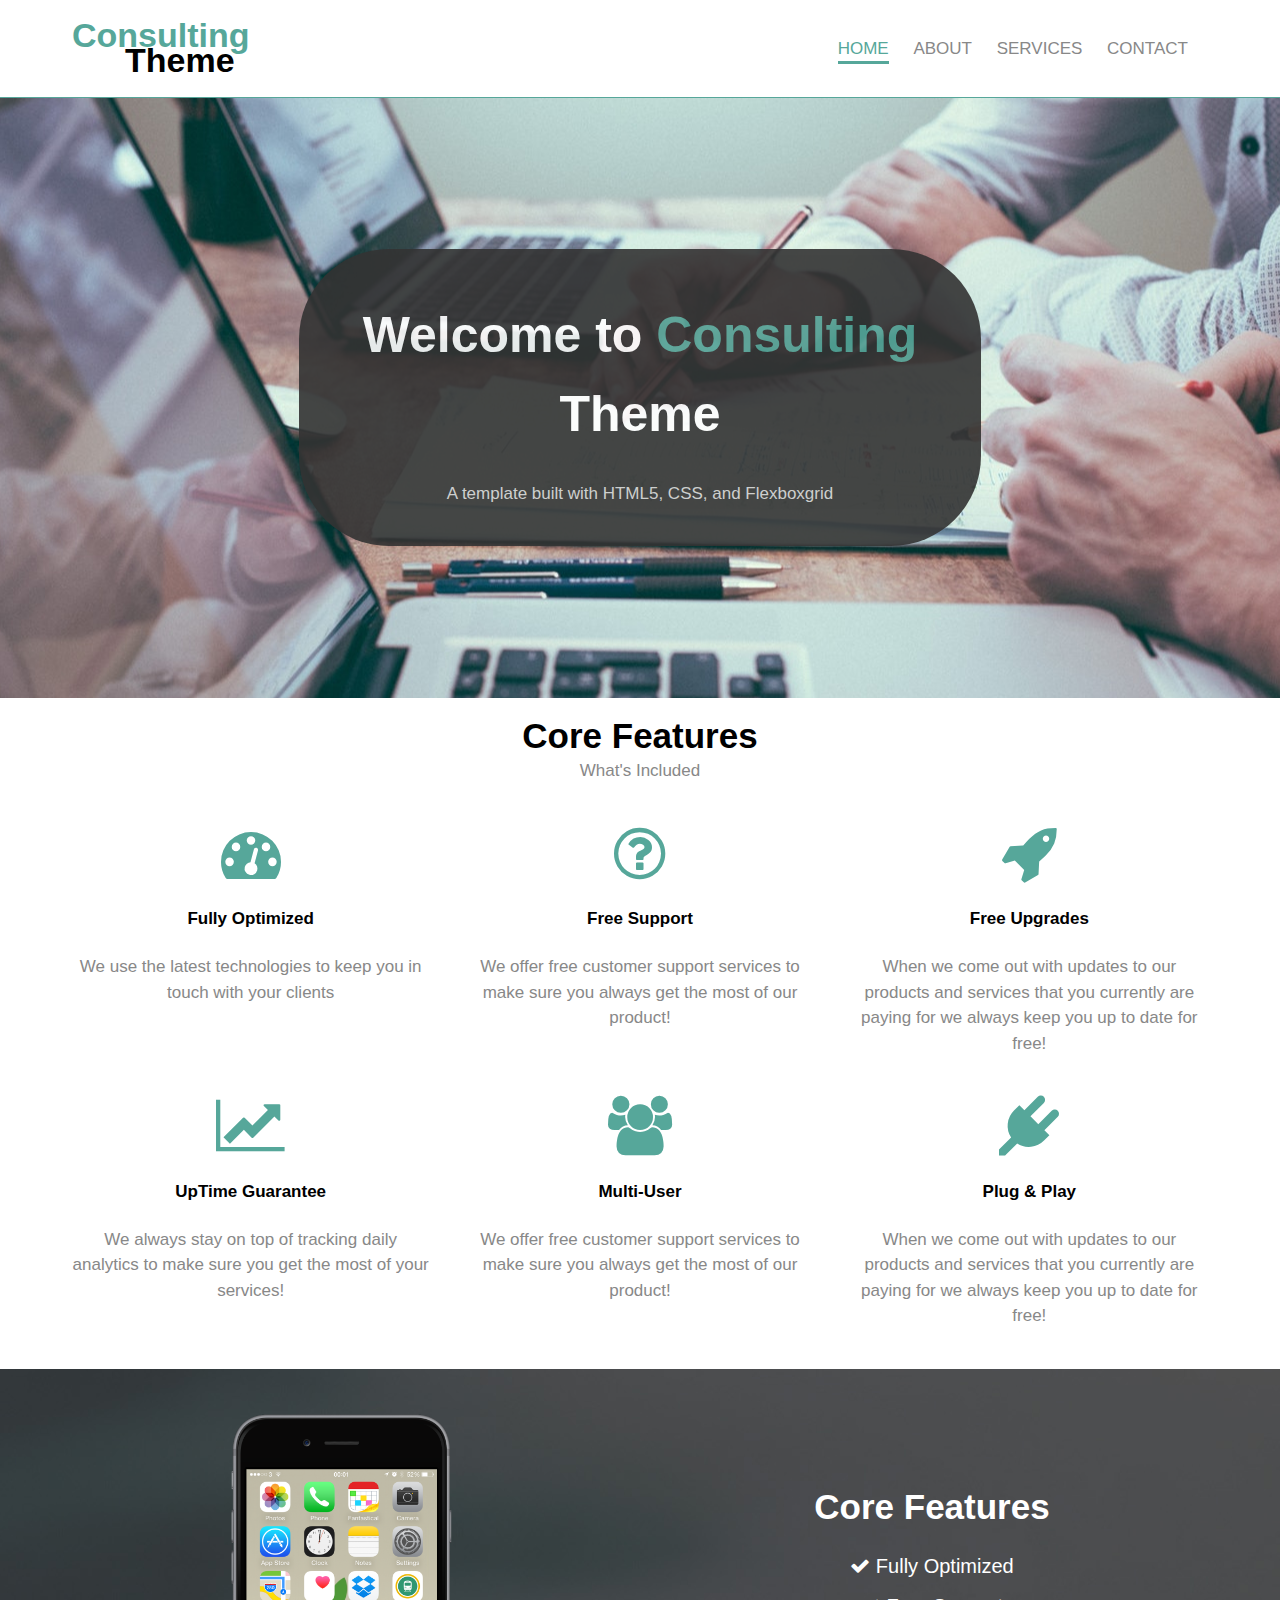
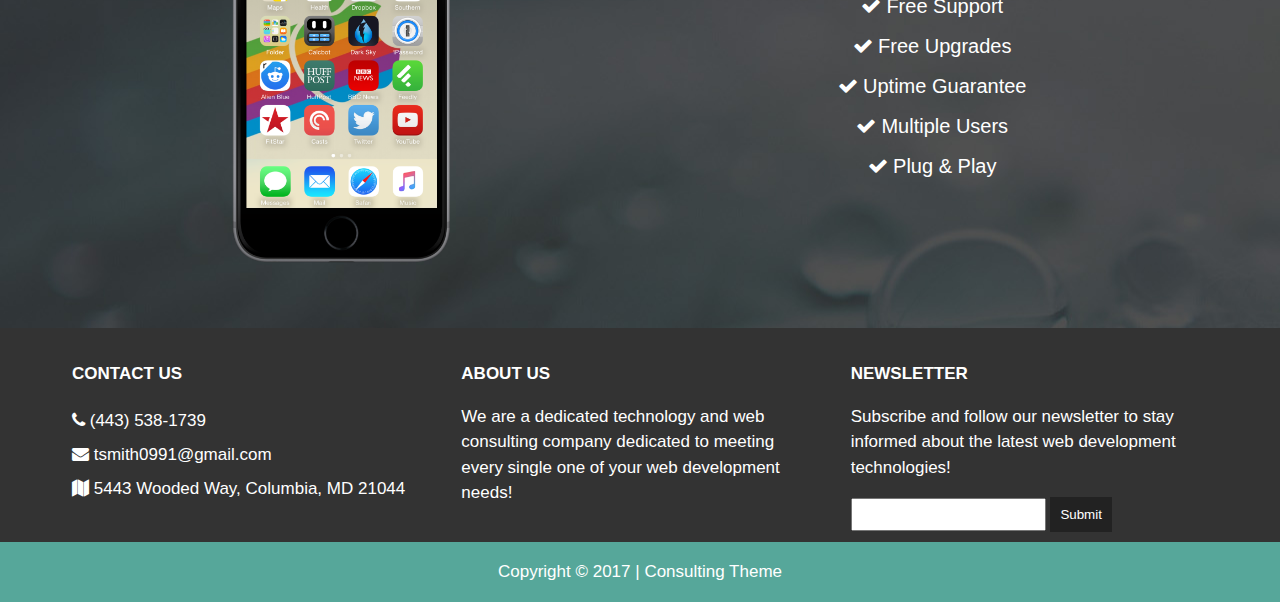
<file: index.html>
<!DOCTYPE html>
<html>
<head>
	<meta charset="utf-8">
	<title>Consulting Theme | Home</title>
	<link rel="stylesheet" type="text/css" href="css/flexboxgrid.css">
	<link rel="stylesheet" type="text/css" href="css/font-awesome.css">
	<link rel="stylesheet" type="text/css" href="css/style.css">
</head>
<body>
<!-- Header -->
	<header id="main-header">
		<div class="container">
			<div class="row end-xs end-sm end-md end-lg center-xs middle-xs middle-sm middle-md middle-lg">
				<div class="col-xs-12 col-sm-2 col-md-2 col-lg-2">
					<h1><span class="primary-text">Consulting</span> Theme</h1>
				</div>
				<div class="col-xs-12 col-sm-10 col-md-10 col-lg-10">
					<nav id="navbar">
						<ul>
							<li class="current"><a href="index.html">Home</a></li>
							<li><a href="about.html">About</a></li>
							<li><a href="services.html">Services</a></li>
							<li><a href="contact.html">Contact</a></li>
						</ul>
					</nav>
				</div>
			</div>
		</div>
	</header>

	<!-- Start Showcase -->
	<section id="showcase">
		<div class="container">
			<div class="row center-xs center-sm center-md center-lg middle-xs middle-sm middle-md middle-lg">
				<div class="col=col-xs-12 col-sm-10 col-md-10 col-lg-7 showcase-content">
					<h1>Welcome to <span class="primary-text">Consulting</span></h1><h1> Theme</h1>
					<p>A template built with HTML5, CSS, and Flexboxgrid</p>
				</div>
				
			</div>
			
		</div>
	</section>

	<!--Features-->
	<section id="features">
		<div class="container">
			<div class="row center-xs center-sm center-md center-lg">
				<div class="col-xs-12 col-sm-12 col-md-12 col-lg-12">
					<h2>Core Features</h2>
					<p>What's Included</p>
					<!-- Icon Row One -->
					<div class="row center-xs center-sm center-md center-lg">
						<div class="col-xs-12 col-sm-4 col-md-4 col-lg-4">
							<i class="fa fa-dashboard"></i><br>
							<h4>Fully Optimized</h4>
							<p>We use the latest technologies to keep you in touch with your clients</p>
						</div>
						<div class="col-xs-12 col-sm-4 col-md-4 col-lg-4">
							<i class="fa fa-question-circle-o"></i><br>
							<h4>Free Support</h4>
							<p>We offer free customer support services to make sure you always get the most of our product!</p>
						</div>
						<div class="col-xs-12 col-sm-4 col-md-4 col-lg-4">
							<i class="fa fa-rocket"></i><br>
							<h4>Free Upgrades</h4>
							<p>When we come out with updates to our products and services that you currently are paying for we always keep you up to date for free!</p>
						</div>
					</div>
					<!-- Icon Row Two -->
					<div class="row center-xs center-sm center-md center-lg">
						<div class="col-xs-12 col-sm-4 col-md-4 col-lg-4">
							<i class="fa fa-line-chart"></i><br>
							<h4>UpTime Guarantee</h4>
							<p>We always stay on top of tracking daily analytics to make sure you get the most of your services!</p>
						</div>
						<div class="col-xs-12 col-sm-4 col-md-4 col-lg-4">
							<i class="fa fa-users"></i><br>
							<h4>Multi-User</h4>
							<p>We offer free customer support services to make sure you always get the most of our product!</p>
						</div>
						<div class="col-xs-12 col-sm-4 col-md-4 col-lg-4">
							<i class="fa fa-plug"></i><br>
							<h4>Plug & Play</h4>
							<p>When we come out with updates to our products and services that you currently are paying for we always keep you up to date for free!</p>
						</div>
					</div>
				</div>
			</div>
		</div>
	</section>

	<!-- Info Section -->
	<section id="info">
		<div class="container">
			<div class="row center-xs center-sm center-md center-lg middle-xs middle-sm middle-md middle-lg">
				<div class="col-xs-12 col-sm-6 col-md-6 col-lg-6">
					<img src="img/iphone.png">
				</div>
				<div class="col-xs-12 col-sm-6 col-md-6 col-lg-6">
					<h2>Core Features</h2>
					<ul>
						<li><i class="fa fa-check"></i> Fully Optimized</li>
						<li><i class="fa fa-check"></i> Free Support</li>
						<li><i class="fa fa-check"></i> Free Upgrades</li>
						<li><i class="fa fa-check"></i> Uptime Guarantee</li>
						<li><i class="fa fa-check"></i> Multiple Users</li>
						<li><i class="fa fa-check"></i> Plug & Play</li>
					</ul>
				</div>
			</div>
		</div>
		
	</section>

	<!--Company -->
	<section id="company">
		<div class="container">
			<div class="row">
				<div class="col-xs-12 col-sm-4 col-md-4 col-lg-4">
					<h4>Contact Us</h4>
					<ul>
						<li><i class="fa fa-phone"></i> (443) 538-1739</li>
						<li><i class="fa fa-envelope"></i> tsmith0991@gmail.com</li>
						<li><i class="fa fa-map"></i> 5443 Wooded Way, Columbia, MD 21044</li>
					</ul>
				</div>
				<div class="col-xs-12 col-sm-4 col-md-4 col-lg-4">
					<h4>About Us</h4>
					<p>We are a dedicated technology and web consulting company dedicated to meeting every single one of your web development needs!</p>
				</div>
				<div class="col-xs-12 col-sm-4 col-md-4 col-lg-4">
					<h4>Newsletter</h4>
					<p>Subscribe and follow our newsletter to stay informed about the latest web development technologies!</p>
					<form>
						<input type="text" name="email">
						<button type="submit" name="button">Submit</button>
					</form>
				</div>
			</div>
		</div>
	</section>
	<!-- Footer Section -->
	<footer id="main-footer">
		<div class="container">
			<div class="row center-xs center-sm center-md center-lg">
				<div class="col-xs-12 col-sm-12 col-md-12 col-lg-12">
					<p>Copyright &copy; 2017 | Consulting Theme</p>
				</div>
			</div>
		</div>
	</footer>

</body>
</html>
</file>
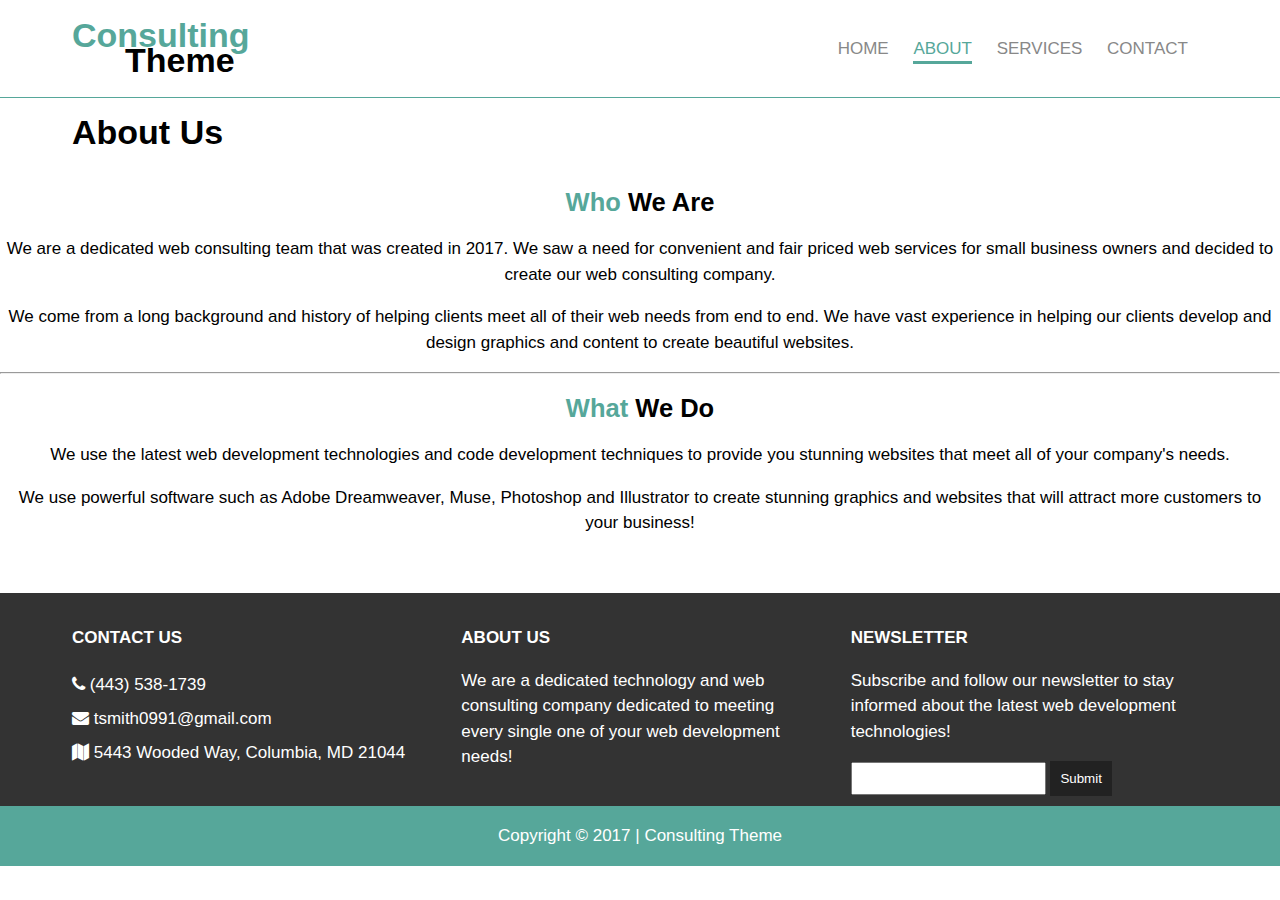
<file: about.html>
<!DOCTYPE html>
<html>
<head>
	<meta charset="utf-8">
	<title>Consulting Theme | About</title>
	<link rel="stylesheet" type="text/css" href="css/flexboxgrid.css">
	<link rel="stylesheet" type="text/css" href="css/font-awesome.css">
	<link rel="stylesheet" type="text/css" href="css/style.css">
</head>
<body>
<!-- Header -->
	<header id="main-header">
		<div class="container">
			<div class="row end-xs end-sm end-md end-lg center-xs middle-xs middle-sm middle-md middle-lg">
				<div class="col-xs-12 col-sm-2 col-md-2 col-lg-2">
					<h1><span class="primary-text">Consulting</span> Theme</h1>
				</div>
				<div class="col-xs-12 col-sm-10 col-md-10 col-lg-10">
					<nav id="navbar">
						<ul>
							<li><a href="index.html">Home</a></li>
							<li class="current"><a href="about.html">About</a></li>
							<li><a href="services.html">Services</a></li>
							<li><a href="contact.html">Contact</a></li>
						</ul>
					</nav>
				</div>
			</div>
		</div>
	</header>
	<!--SubHeader -->
	<section id="subheader">
		<div class="container">
			<div class="row">
				<div class="col-xs-12 col-sm-12 col-md-12 col-lg-12">
					<h1>About Us</h1>
				</div>
			</div>
		</div>
	</section>
	<!--Main Page -->
	<section id="page" class="about">
		<div class="row center-xs center-sm center-md center-lg">
			<div class="col-xs-12 col-sm-12 col-md-12 col-lg-12">
				<h2><span class="primary-text">Who</span> We Are</h2>
				<p>We are a dedicated web consulting team that was created in 2017. We saw a need for convenient and fair priced web services for small business owners and decided to create our web consulting company.</p>
				<p>We come from a long background and history of helping clients meet all of their web needs from end to end. We have vast experience in helping our clients develop and design graphics and content to create beautiful websites.</p>
				<hr>
				<h2><span class="primary-text">What</span> We Do</h2>
				<p>We use the latest web development technologies and code development techniques to provide you stunning websites that meet all of your company's needs.</p>
				<p>We use powerful software such as Adobe Dreamweaver, Muse, Photoshop and Illustrator to create stunning graphics and websites that will attract more customers to your business!</p>
			</div>
		</div>
	</section>

	<!--Company -->
	<section id="company">
		<div class="container">
			<div class="row">
				<div class="col-xs-12 col-sm-4 col-md-4 col-lg-4">
					<h4>Contact Us</h4>
					<ul>
						<li><i class="fa fa-phone"></i> (443) 538-1739</li>
						<li><i class="fa fa-envelope"></i> tsmith0991@gmail.com</li>
						<li><i class="fa fa-map"></i> 5443 Wooded Way, Columbia, MD 21044</li>
					</ul>
				</div>
				<div class="col-xs-12 col-sm-4 col-md-4 col-lg-4">
					<h4>About Us</h4>
					<p>We are a dedicated technology and web consulting company dedicated to meeting every single one of your web development needs!</p>
				</div>
				<div class="col-xs-12 col-sm-4 col-md-4 col-lg-4">
					<h4>Newsletter</h4>
					<p>Subscribe and follow our newsletter to stay informed about the latest web development technologies!</p>
					<form>
						<input type="text" name="email">
						<button type="submit" name="button">Submit</button>
					</form>
				</div>
			</div>
		</div>
	</section>
	<!-- Footer Section -->
	<footer id="main-footer">
		<div class="container">
			<div class="row center-xs center-sm center-md center-lg">
				<div class="col-xs-12 col-sm-12 col-md-12 col-lg-12">
					<p>Copyright &copy; 2017 | Consulting Theme</p>
				</div>
			</div>
		</div>
	</footer>

</body>
</html>
</file>
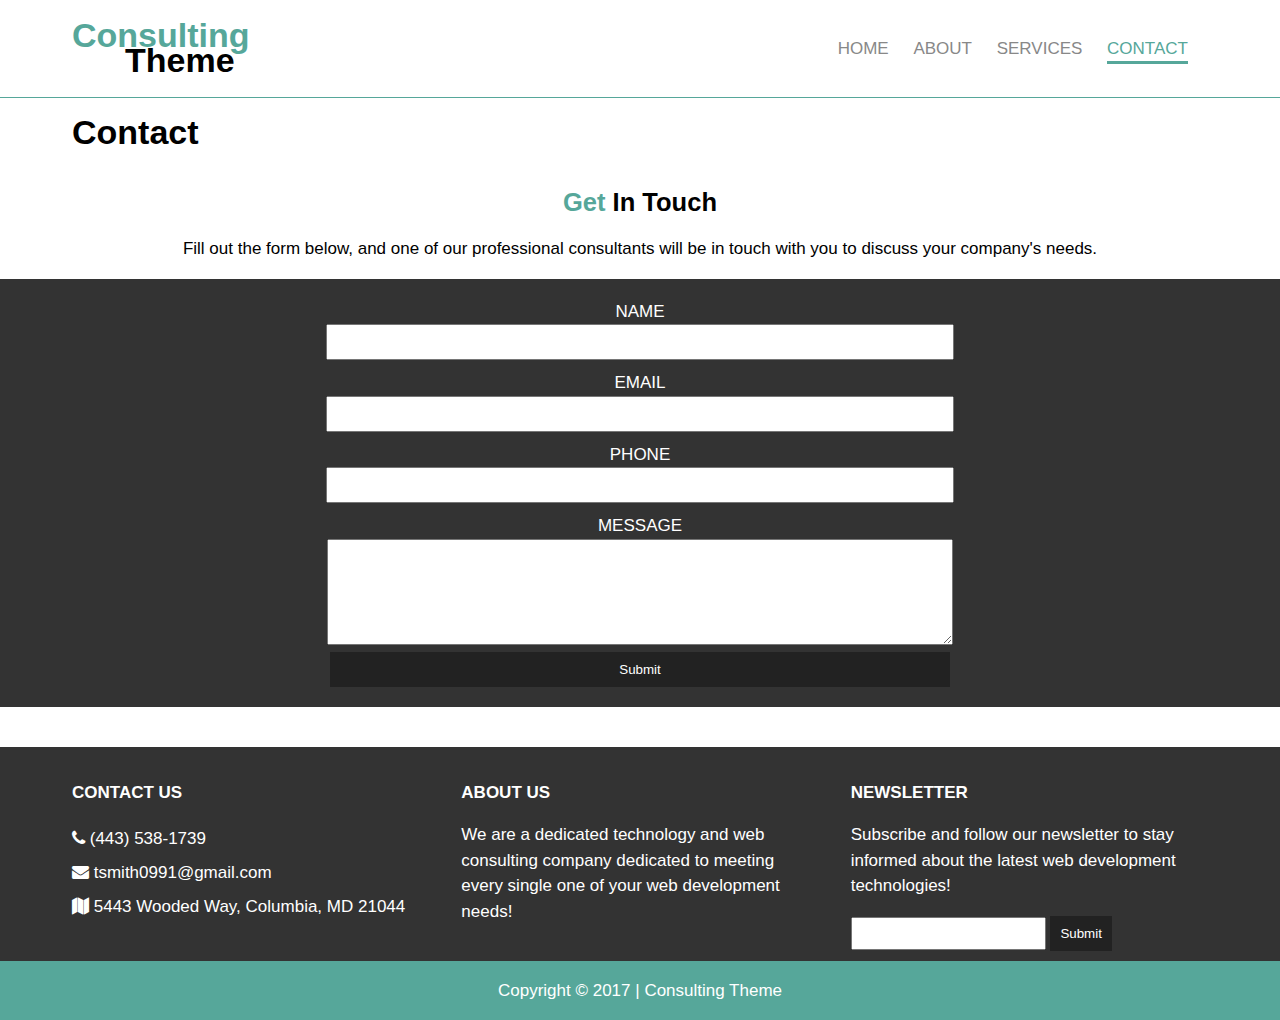
<file: contact.html>
<!DOCTYPE html>
<html>
<head>
	<meta charset="utf-8">
	<title>Consulting Theme | Contact</title>
	<link rel="stylesheet" type="text/css" href="css/flexboxgrid.css">
	<link rel="stylesheet" type="text/css" href="css/font-awesome.css">
	<link rel="stylesheet" type="text/css" href="css/style.css">
</head>
<body>
<!-- Header -->
	<header id="main-header">
		<div class="container">
			<div class="row end-xs end-sm end-md end-lg center-xs middle-xs middle-sm middle-md middle-lg">
				<div class="col-xs-12 col-sm-2 col-md-2 col-lg-2">
					<h1><span class="primary-text">Consulting</span> Theme</h1>
				</div>
				<div class="col-xs-12 col-sm-10 col-md-10 col-lg-10">
					<nav id="navbar">
						<ul>
							<li><a href="index.html">Home</a></li>
							<li><a href="about.html">About</a></li>
							<li><a href="services.html">Services</a></li>
							<li class="current"><a href="contact.html">Contact</a></li>
						</ul>
					</nav>
				</div>
			</div>
		</div>
	</header>
	<!--SubHeader -->
	<section id="subheader">
		<div class="container">
			<div class="row">
				<div class="col-xs-12 col-sm-12 col-md-12 col-lg-12">
					<h1>Contact</h1>
				</div>
			</div>
		</div>
	</section>
	<!--Main Page -->
	<section id="page" class="contact">
		<div class="row center-xs center-sm center-md center-lg">
			<div class="col-xs-12 col-sm-12 col-md-12 col-lg-12">
				<h2><span class="primary-text">Get</span> In Touch</h2>
				<p>Fill out the form below, and one of our professional consultants will be in touch with you to discuss your company's needs.</p>
				<form>
					<div>
						<label for="name">Name</label><br>
						<input type="text" name="name">
					</div>
					<div>
						<label for="email">Email</label><br>
						<input type="text" name="email">
					</div>
					<div>
						<label for="phone">Phone</label><br>
						<input type="text" name="phone">
					</div>
					<div>
						<label for="message">Message</label><br>
						<textarea name="message"></textarea>
					</div>
					<button type="submit">Submit</button>
				</form>
			</div>
		</div>
	</section>

	<!--Company -->
	<section id="company">
		<div class="container">
			<div class="row">
				<div class="col-xs-12 col-sm-4 col-md-4 col-lg-4">
					<h4>Contact Us</h4>
					<ul>
						<li><i class="fa fa-phone"></i> (443) 538-1739</li>
						<li><i class="fa fa-envelope"></i> tsmith0991@gmail.com</li>
						<li><i class="fa fa-map"></i> 5443 Wooded Way, Columbia, MD 21044</li>
					</ul>
				</div>
				<div class="col-xs-12 col-sm-4 col-md-4 col-lg-4">
					<h4>About Us</h4>
					<p>We are a dedicated technology and web consulting company dedicated to meeting every single one of your web development needs!</p>
				</div>
				<div class="col-xs-12 col-sm-4 col-md-4 col-lg-4">
					<h4>Newsletter</h4>
					<p>Subscribe and follow our newsletter to stay informed about the latest web development technologies!</p>
					<form>
						<input type="text" name="email">
						<button type="submit" name="button">Submit</button>
					</form>
				</div>
			</div>
		</div>
	</section>
	<!-- Footer Section -->
	<footer id="main-footer">
		<div class="container">
			<div class="row center-xs center-sm center-md center-lg">
				<div class="col-xs-12 col-sm-12 col-md-12 col-lg-12">
					<p>Copyright &copy; 2017 | Consulting Theme</p>
				</div>
			</div>
		</div>
	</footer>

</body>
</html>
</file>
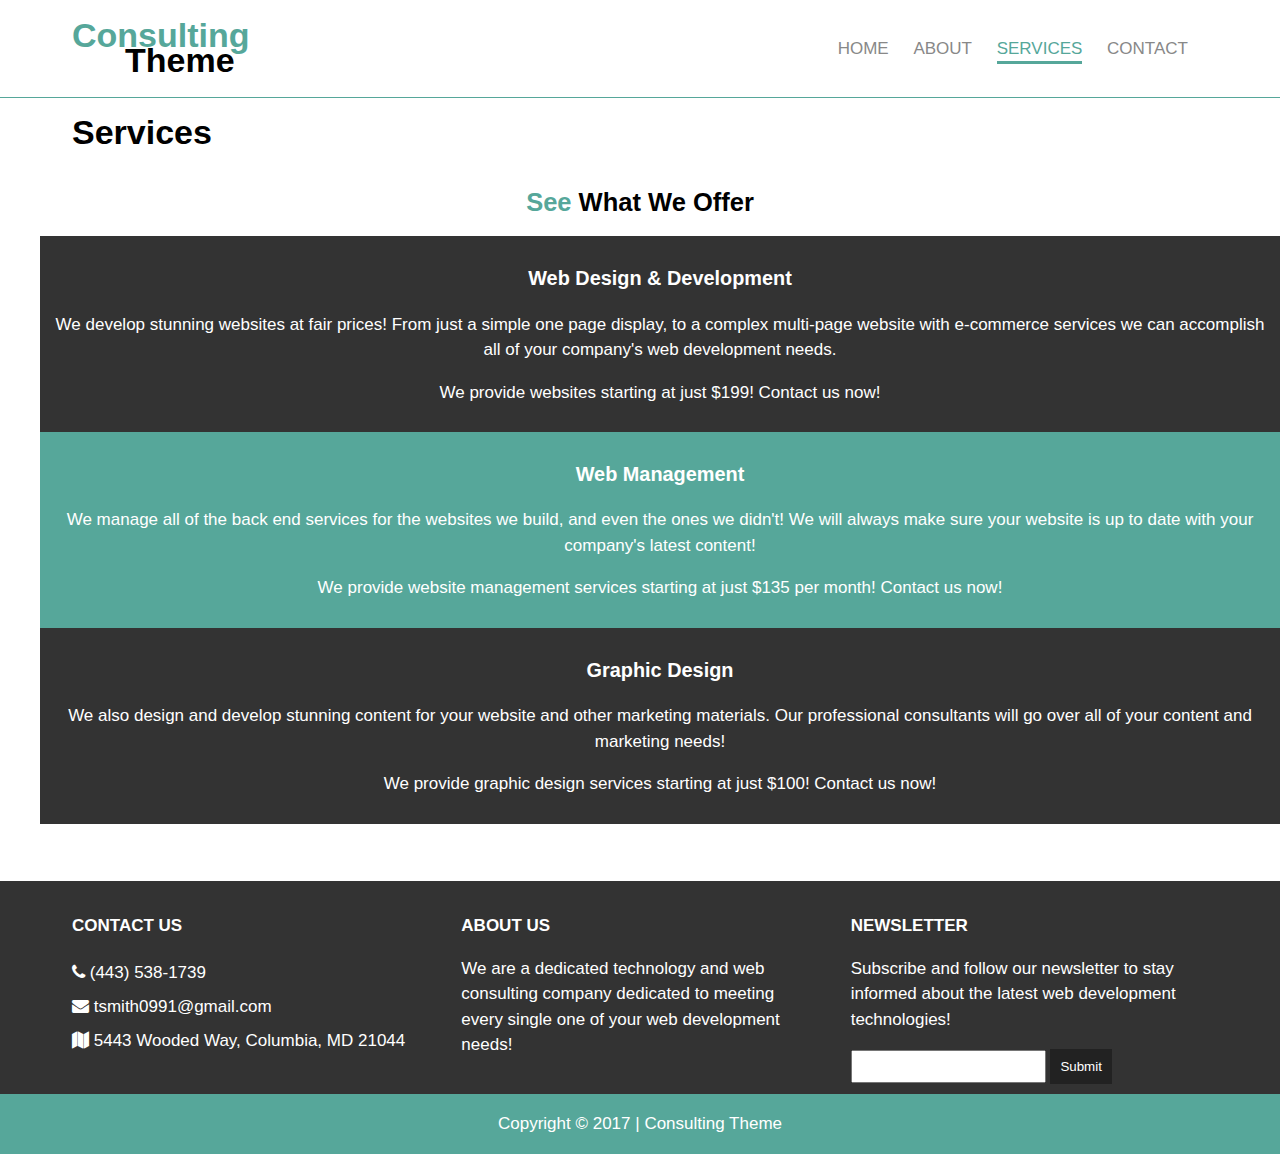
<file: services.html>
<!DOCTYPE html>
<html>
<head>
	<meta charset="utf-8">
	<title>Consulting Theme | Services</title>
	<link rel="stylesheet" type="text/css" href="css/flexboxgrid.css">
	<link rel="stylesheet" type="text/css" href="css/font-awesome.css">
	<link rel="stylesheet" type="text/css" href="css/style.css">
</head>
<body>
<!-- Header -->
	<header id="main-header">
		<div class="container">
			<div class="row end-xs end-sm end-md end-lg center-xs middle-xs middle-sm middle-md middle-lg">
				<div class="col-xs-12 col-sm-2 col-md-2 col-lg-2">
					<h1><span class="primary-text">Consulting</span> Theme</h1>
				</div>
				<div class="col-xs-12 col-sm-10 col-md-10 col-lg-10">
					<nav id="navbar">
						<ul>
							<li><a href="index.html">Home</a></li>
							<li><a href="about.html">About</a></li>
							<li class="current"><a href="services.html">Services</a></li>
							<li><a href="contact.html">Contact</a></li>
						</ul>
					</nav>
				</div>
			</div>
		</div>
	</header>
	<!--SubHeader -->
	<section id="subheader">
		<div class="container">
			<div class="row">
				<div class="col-xs-12 col-sm-12 col-md-12 col-lg-12">
					<h1>Services</h1>
				</div>
			</div>
		</div>
	</section>
	<!--Main Page -->
	<section id="page" class="services">
		<div class="row center-xs center-sm center-md center-lg">
			<div class="col-xs-12 col-sm-12 col-md-12 col-lg-12">
				<h2><span class="primary-text">See</span> What We Offer</h2>
				<ul>
					<li>
						<h3>Web Design & Development</h3>
						<p>We develop stunning websites at fair prices! From just a simple one page display, to a complex multi-page website with e-commerce services we can accomplish all of your company's web development needs.</p>
						<p>We provide websites starting at just $199! Contact us now!</p>
					</li>
					<li>
						<h3>Web Management</h3>
						<p>We manage all of the back end services for the websites we build, and even the ones we didn't! We will always make sure your website is up to date with your company's latest content!</p>
						<p>We provide website management services starting at just $135 per month! Contact us now!</p>
					</li>
					<li>
						<h3>Graphic Design</h3>
						<p>We also design and develop stunning content for your website and other marketing materials. Our professional consultants will go over all of your content and marketing needs!</p>
						<p>We provide graphic design services starting at just $100! Contact us now!</p>
					</li>
				</ul>
			</div>
		</div>
	</section>

	<!--Company -->
	<section id="company">
		<div class="container">
			<div class="row">
				<div class="col-xs-12 col-sm-4 col-md-4 col-lg-4">
					<h4>Contact Us</h4>
					<ul>
						<li><i class="fa fa-phone"></i> (443) 538-1739</li>
						<li><i class="fa fa-envelope"></i> tsmith0991@gmail.com</li>
						<li><i class="fa fa-map"></i> 5443 Wooded Way, Columbia, MD 21044</li>
					</ul>
				</div>
				<div class="col-xs-12 col-sm-4 col-md-4 col-lg-4">
					<h4>About Us</h4>
					<p>We are a dedicated technology and web consulting company dedicated to meeting every single one of your web development needs!</p>
				</div>
				<div class="col-xs-12 col-sm-4 col-md-4 col-lg-4">
					<h4>Newsletter</h4>
					<p>Subscribe and follow our newsletter to stay informed about the latest web development technologies!</p>
					<form>
						<input type="text" name="email">
						<button type="submit" name="button">Submit</button>
					</form>
				</div>
			</div>
		</div>
	</section>
	<!-- Footer Section -->
	<footer id="main-footer">
		<div class="container">
			<div class="row center-xs center-sm center-md center-lg">
				<div class="col-xs-12 col-sm-12 col-md-12 col-lg-12">
					<p>Copyright &copy; 2017 | Consulting Theme</p>
				</div>
			</div>
		</div>
	</footer>

</body>
</html>
</file>
<file: css/flexboxgrid.css>
/* Uncomment and set these variables to customize the grid. */

.container-fluid {
  margin-right: auto;
  margin-left: auto;
  padding-right: 2rem;
  padding-left: 2rem;
}

.row {
  box-sizing: border-box;
  display: -ms-flexbox;
  display: -webkit-box;
  display: flex;
  -ms-flex: 0 1 auto;
  -webkit-box-flex: 0;
  flex: 0 1 auto;
  -ms-flex-direction: row;
  -webkit-box-orient: horizontal;
  -webkit-box-direction: normal;
  flex-direction: row;
  -ms-flex-wrap: wrap;
  flex-wrap: wrap;
  margin-right: -1rem;
  margin-left: -1rem;
}

.row.reverse {
  -ms-flex-direction: row-reverse;
  -webkit-box-orient: horizontal;
  -webkit-box-direction: reverse;
  flex-direction: row-reverse;
}

.col.reverse {
  -ms-flex-direction: column-reverse;
  -webkit-box-orient: vertical;
  -webkit-box-direction: reverse;
  flex-direction: column-reverse;
}

.col-xs,
.col-xs-1,
.col-xs-2,
.col-xs-3,
.col-xs-4,
.col-xs-5,
.col-xs-6,
.col-xs-7,
.col-xs-8,
.col-xs-9,
.col-xs-10,
.col-xs-11,
.col-xs-12 {
  box-sizing: border-box;
  -ms-flex: 0 0 auto;
  -webkit-box-flex: 0;
  flex: 0 0 auto;
  padding-right: 1rem;
  padding-left: 1rem;
}

.col-xs {
  -webkit-flex-grow: 1;
  -ms-flex-positive: 1;
  -webkit-box-flex: 1;
  flex-grow: 1;
  -ms-flex-preferred-size: 0;
  flex-basis: 0;
  max-width: 100%;
}

.col-xs-1 {
  -ms-flex-preferred-size: 8.333%;
  flex-basis: 8.333%;
  max-width: 8.333%;
}

.col-xs-2 {
  -ms-flex-preferred-size: 16.667%;
  flex-basis: 16.667%;
  max-width: 16.667%;
}

.col-xs-3 {
  -ms-flex-preferred-size: 25%;
  flex-basis: 25%;
  max-width: 25%;
}

.col-xs-4 {
  -ms-flex-preferred-size: 33.333%;
  flex-basis: 33.333%;
  max-width: 33.333%;
}

.col-xs-5 {
  -ms-flex-preferred-size: 41.667%;
  flex-basis: 41.667%;
  max-width: 41.667%;
}

.col-xs-6 {
  -ms-flex-preferred-size: 50%;
  flex-basis: 50%;
  max-width: 50%;
}

.col-xs-7 {
  -ms-flex-preferred-size: 58.333%;
  flex-basis: 58.333%;
  max-width: 58.333%;
}

.col-xs-8 {
  -ms-flex-preferred-size: 66.667%;
  flex-basis: 66.667%;
  max-width: 66.667%;
}

.col-xs-9 {
  -ms-flex-preferred-size: 75%;
  flex-basis: 75%;
  max-width: 75%;
}

.col-xs-10 {
  -ms-flex-preferred-size: 83.333%;
  flex-basis: 83.333%;
  max-width: 83.333%;
}

.col-xs-11 {
  -ms-flex-preferred-size: 91.667%;
  flex-basis: 91.667%;
  max-width: 91.667%;
}

.col-xs-12 {
  -ms-flex-preferred-size: 100%;
  flex-basis: 100%;
  max-width: 100%;
}

.col-xs-offset-1 {
  margin-left: 8.333%;
}

.col-xs-offset-2 {
  margin-left: 16.667%;
}

.col-xs-offset-3 {
  margin-left: 25%;
}

.col-xs-offset-4 {
  margin-left: 33.333%;
}

.col-xs-offset-5 {
  margin-left: 41.667%;
}

.col-xs-offset-6 {
  margin-left: 50%;
}

.col-xs-offset-7 {
  margin-left: 58.333%;
}

.col-xs-offset-8 {
  margin-left: 66.667%;
}

.col-xs-offset-9 {
  margin-left: 75%;
}

.col-xs-offset-10 {
  margin-left: 83.333%;
}

.col-xs-offset-11 {
  margin-left: 91.667%;
}

.start-xs {
  -ms-flex-pack: start;
  -webkit-box-pack: start;
  justify-content: flex-start;
  text-align: start;
}

.center-xs {
  -ms-flex-pack: center;
  -webkit-box-pack: center;
  justify-content: center;
  text-align: center;
}

.end-xs {
  -ms-flex-pack: end;
  -webkit-box-pack: end;
  justify-content: flex-end;
  text-align: end;
}

.top-xs {
  -ms-flex-align: start;
  -webkit-box-align: start;
  align-items: flex-start;
}

.middle-xs {
  -ms-flex-align: center;
  -webkit-box-align: center;
  align-items: center;
}

.bottom-xs {
  -ms-flex-align: end;
  -webkit-box-align: end;
  align-items: flex-end;
}

.around-xs {
  -ms-flex-pack: distribute;
  justify-content: space-around;
}

.between-xs {
  -ms-flex-pack: justify;
  -webkit-box-pack: justify;
  justify-content: space-between;
}

.first-xs {
  -ms-flex-order: -1;
  -webkit-box-ordinal-group: 0;
  order: -1;
}

.last-xs {
  -ms-flex-order: 1;
  -webkit-box-ordinal-group: 2;
  order: 1;
}

@media only screen and (min-width: 48em) {
  .container {
    width: 46rem;
  }

  .col-sm,
  .col-sm-1,
  .col-sm-2,
  .col-sm-3,
  .col-sm-4,
  .col-sm-5,
  .col-sm-6,
  .col-sm-7,
  .col-sm-8,
  .col-sm-9,
  .col-sm-10,
  .col-sm-11,
  .col-sm-12 {
    box-sizing: border-box;
    -ms-flex: 0 0 auto;
    -webkit-box-flex: 0;
    flex: 0 0 auto;
    padding-right: 1rem;
    padding-left: 1rem;
  }

  .col-sm {
    -webkit-flex-grow: 1;
    -ms-flex-positive: 1;
    -webkit-box-flex: 1;
    flex-grow: 1;
    -ms-flex-preferred-size: 0;
    flex-basis: 0;
    max-width: 100%;
  }

  .col-sm-1 {
    -ms-flex-preferred-size: 8.333%;
    flex-basis: 8.333%;
    max-width: 8.333%;
  }

  .col-sm-2 {
    -ms-flex-preferred-size: 16.667%;
    flex-basis: 16.667%;
    max-width: 16.667%;
  }

  .col-sm-3 {
    -ms-flex-preferred-size: 25%;
    flex-basis: 25%;
    max-width: 25%;
  }

  .col-sm-4 {
    -ms-flex-preferred-size: 33.333%;
    flex-basis: 33.333%;
    max-width: 33.333%;
  }

  .col-sm-5 {
    -ms-flex-preferred-size: 41.667%;
    flex-basis: 41.667%;
    max-width: 41.667%;
  }

  .col-sm-6 {
    -ms-flex-preferred-size: 50%;
    flex-basis: 50%;
    max-width: 50%;
  }

  .col-sm-7 {
    -ms-flex-preferred-size: 58.333%;
    flex-basis: 58.333%;
    max-width: 58.333%;
  }

  .col-sm-8 {
    -ms-flex-preferred-size: 66.667%;
    flex-basis: 66.667%;
    max-width: 66.667%;
  }

  .col-sm-9 {
    -ms-flex-preferred-size: 75%;
    flex-basis: 75%;
    max-width: 75%;
  }

  .col-sm-10 {
    -ms-flex-preferred-size: 83.333%;
    flex-basis: 83.333%;
    max-width: 83.333%;
  }

  .col-sm-11 {
    -ms-flex-preferred-size: 91.667%;
    flex-basis: 91.667%;
    max-width: 91.667%;
  }

  .col-sm-12 {
    -ms-flex-preferred-size: 100%;
    flex-basis: 100%;
    max-width: 100%;
  }

  .col-sm-offset-1 {
    margin-left: 8.333%;
  }

  .col-sm-offset-2 {
    margin-left: 16.667%;
  }

  .col-sm-offset-3 {
    margin-left: 25%;
  }

  .col-sm-offset-4 {
    margin-left: 33.333%;
  }

  .col-sm-offset-5 {
    margin-left: 41.667%;
  }

  .col-sm-offset-6 {
    margin-left: 50%;
  }

  .col-sm-offset-7 {
    margin-left: 58.333%;
  }

  .col-sm-offset-8 {
    margin-left: 66.667%;
  }

  .col-sm-offset-9 {
    margin-left: 75%;
  }

  .col-sm-offset-10 {
    margin-left: 83.333%;
  }

  .col-sm-offset-11 {
    margin-left: 91.667%;
  }

  .start-sm {
    -ms-flex-pack: start;
    -webkit-box-pack: start;
    justify-content: flex-start;
    text-align: start;
  }

  .center-sm {
    -ms-flex-pack: center;
    -webkit-box-pack: center;
    justify-content: center;
    text-align: center;
  }

  .end-sm {
    -ms-flex-pack: end;
    -webkit-box-pack: end;
    justify-content: flex-end;
    text-align: end;
  }

  .top-sm {
    -ms-flex-align: start;
    -webkit-box-align: start;
    align-items: flex-start;
  }

  .middle-sm {
    -ms-flex-align: center;
    -webkit-box-align: center;
    align-items: center;
  }

  .bottom-sm {
    -ms-flex-align: end;
    -webkit-box-align: end;
    align-items: flex-end;
  }

  .around-sm {
    -ms-flex-pack: distribute;
    justify-content: space-around;
  }

  .between-sm {
    -ms-flex-pack: justify;
    -webkit-box-pack: justify;
    justify-content: space-between;
  }

  .first-sm {
    -ms-flex-order: -1;
    -webkit-box-ordinal-group: 0;
    order: -1;
  }

  .last-sm {
    -ms-flex-order: 1;
    -webkit-box-ordinal-group: 2;
    order: 1;
  }
}

@media only screen and (min-width: 62em) {
  .container {
    width: 61rem;
  }

  .col-md,
  .col-md-1,
  .col-md-2,
  .col-md-3,
  .col-md-4,
  .col-md-5,
  .col-md-6,
  .col-md-7,
  .col-md-8,
  .col-md-9,
  .col-md-10,
  .col-md-11,
  .col-md-12 {
    box-sizing: border-box;
    -ms-flex: 0 0 auto;
    -webkit-box-flex: 0;
    flex: 0 0 auto;
    padding-right: 1rem;
    padding-left: 1rem;
  }

  .col-md {
    -webkit-flex-grow: 1;
    -ms-flex-positive: 1;
    -webkit-box-flex: 1;
    flex-grow: 1;
    -ms-flex-preferred-size: 0;
    flex-basis: 0;
    max-width: 100%;
  }

  .col-md-1 {
    -ms-flex-preferred-size: 8.333%;
    flex-basis: 8.333%;
    max-width: 8.333%;
  }

  .col-md-2 {
    -ms-flex-preferred-size: 16.667%;
    flex-basis: 16.667%;
    max-width: 16.667%;
  }

  .col-md-3 {
    -ms-flex-preferred-size: 25%;
    flex-basis: 25%;
    max-width: 25%;
  }

  .col-md-4 {
    -ms-flex-preferred-size: 33.333%;
    flex-basis: 33.333%;
    max-width: 33.333%;
  }

  .col-md-5 {
    -ms-flex-preferred-size: 41.667%;
    flex-basis: 41.667%;
    max-width: 41.667%;
  }

  .col-md-6 {
    -ms-flex-preferred-size: 50%;
    flex-basis: 50%;
    max-width: 50%;
  }

  .col-md-7 {
    -ms-flex-preferred-size: 58.333%;
    flex-basis: 58.333%;
    max-width: 58.333%;
  }

  .col-md-8 {
    -ms-flex-preferred-size: 66.667%;
    flex-basis: 66.667%;
    max-width: 66.667%;
  }

  .col-md-9 {
    -ms-flex-preferred-size: 75%;
    flex-basis: 75%;
    max-width: 75%;
  }

  .col-md-10 {
    -ms-flex-preferred-size: 83.333%;
    flex-basis: 83.333%;
    max-width: 83.333%;
  }

  .col-md-11 {
    -ms-flex-preferred-size: 91.667%;
    flex-basis: 91.667%;
    max-width: 91.667%;
  }

  .col-md-12 {
    -ms-flex-preferred-size: 100%;
    flex-basis: 100%;
    max-width: 100%;
  }

  .col-md-offset-1 {
    margin-left: 8.333%;
  }

  .col-md-offset-2 {
    margin-left: 16.667%;
  }

  .col-md-offset-3 {
    margin-left: 25%;
  }

  .col-md-offset-4 {
    margin-left: 33.333%;
  }

  .col-md-offset-5 {
    margin-left: 41.667%;
  }

  .col-md-offset-6 {
    margin-left: 50%;
  }

  .col-md-offset-7 {
    margin-left: 58.333%;
  }

  .col-md-offset-8 {
    margin-left: 66.667%;
  }

  .col-md-offset-9 {
    margin-left: 75%;
  }

  .col-md-offset-10 {
    margin-left: 83.333%;
  }

  .col-md-offset-11 {
    margin-left: 91.667%;
  }

  .start-md {
    -ms-flex-pack: start;
    -webkit-box-pack: start;
    justify-content: flex-start;
    text-align: start;
  }

  .center-md {
    -ms-flex-pack: center;
    -webkit-box-pack: center;
    justify-content: center;
    text-align: center;
  }

  .end-md {
    -ms-flex-pack: end;
    -webkit-box-pack: end;
    justify-content: flex-end;
    text-align: end;
  }

  .top-md {
    -ms-flex-align: start;
    -webkit-box-align: start;
    align-items: flex-start;
  }

  .middle-md {
    -ms-flex-align: center;
    -webkit-box-align: center;
    align-items: center;
  }

  .bottom-md {
    -ms-flex-align: end;
    -webkit-box-align: end;
    align-items: flex-end;
  }

  .around-md {
    -ms-flex-pack: distribute;
    justify-content: space-around;
  }

  .between-md {
    -ms-flex-pack: justify;
    -webkit-box-pack: justify;
    justify-content: space-between;
  }

  .first-md {
    -ms-flex-order: -1;
    -webkit-box-ordinal-group: 0;
    order: -1;
  }

  .last-md {
    -ms-flex-order: 1;
    -webkit-box-ordinal-group: 2;
    order: 1;
  }
}

@media only screen and (min-width: 75em) {
  .container {
    width: 71rem;
  }

  .col-lg,
  .col-lg-1,
  .col-lg-2,
  .col-lg-3,
  .col-lg-4,
  .col-lg-5,
  .col-lg-6,
  .col-lg-7,
  .col-lg-8,
  .col-lg-9,
  .col-lg-10,
  .col-lg-11,
  .col-lg-12 {
    box-sizing: border-box;
    -ms-flex: 0 0 auto;
    -webkit-box-flex: 0;
    flex: 0 0 auto;
    padding-right: 1rem;
    padding-left: 1rem;
  }

  .col-lg {
    -webkit-flex-grow: 1;
    -ms-flex-positive: 1;
    -webkit-box-flex: 1;
    flex-grow: 1;
    -ms-flex-preferred-size: 0;
    flex-basis: 0;
    max-width: 100%;
  }

  .col-lg-1 {
    -ms-flex-preferred-size: 8.333%;
    flex-basis: 8.333%;
    max-width: 8.333%;
  }

  .col-lg-2 {
    -ms-flex-preferred-size: 16.667%;
    flex-basis: 16.667%;
    max-width: 16.667%;
  }

  .col-lg-3 {
    -ms-flex-preferred-size: 25%;
    flex-basis: 25%;
    max-width: 25%;
  }

  .col-lg-4 {
    -ms-flex-preferred-size: 33.333%;
    flex-basis: 33.333%;
    max-width: 33.333%;
  }

  .col-lg-5 {
    -ms-flex-preferred-size: 41.667%;
    flex-basis: 41.667%;
    max-width: 41.667%;
  }

  .col-lg-6 {
    -ms-flex-preferred-size: 50%;
    flex-basis: 50%;
    max-width: 50%;
  }

  .col-lg-7 {
    -ms-flex-preferred-size: 58.333%;
    flex-basis: 58.333%;
    max-width: 58.333%;
  }

  .col-lg-8 {
    -ms-flex-preferred-size: 66.667%;
    flex-basis: 66.667%;
    max-width: 66.667%;
  }

  .col-lg-9 {
    -ms-flex-preferred-size: 75%;
    flex-basis: 75%;
    max-width: 75%;
  }

  .col-lg-10 {
    -ms-flex-preferred-size: 83.333%;
    flex-basis: 83.333%;
    max-width: 83.333%;
  }

  .col-lg-11 {
    -ms-flex-preferred-size: 91.667%;
    flex-basis: 91.667%;
    max-width: 91.667%;
  }

  .col-lg-12 {
    -ms-flex-preferred-size: 100%;
    flex-basis: 100%;
    max-width: 100%;
  }

  .col-lg-offset-1 {
    margin-left: 8.333%;
  }

  .col-lg-offset-2 {
    margin-left: 16.667%;
  }

  .col-lg-offset-3 {
    margin-left: 25%;
  }

  .col-lg-offset-4 {
    margin-left: 33.333%;
  }

  .col-lg-offset-5 {
    margin-left: 41.667%;
  }

  .col-lg-offset-6 {
    margin-left: 50%;
  }

  .col-lg-offset-7 {
    margin-left: 58.333%;
  }

  .col-lg-offset-8 {
    margin-left: 66.667%;
  }

  .col-lg-offset-9 {
    margin-left: 75%;
  }

  .col-lg-offset-10 {
    margin-left: 83.333%;
  }

  .col-lg-offset-11 {
    margin-left: 91.667%;
  }

  .start-lg {
    -ms-flex-pack: start;
    -webkit-box-pack: start;
    justify-content: flex-start;
    text-align: start;
  }

  .center-lg {
    -ms-flex-pack: center;
    -webkit-box-pack: center;
    justify-content: center;
    text-align: center;
  }

  .end-lg {
    -ms-flex-pack: end;
    -webkit-box-pack: end;
    justify-content: flex-end;
    text-align: end;
  }

  .top-lg {
    -ms-flex-align: start;
    -webkit-box-align: start;
    align-items: flex-start;
  }

  .middle-lg {
    -ms-flex-align: center;
    -webkit-box-align: center;
    align-items: center;
  }

  .bottom-lg {
    -ms-flex-align: end;
    -webkit-box-align: end;
    align-items: flex-end;
  }

  .around-lg {
    -ms-flex-pack: distribute;
    justify-content: space-around;
  }

  .between-lg {
    -ms-flex-pack: justify;
    -webkit-box-pack: justify;
    justify-content: space-between;
  }

  .first-lg {
    -ms-flex-order: -1;
    -webkit-box-ordinal-group: 0;
    order: -1;
  }

  .last-lg {
    -ms-flex-order: 1;
    -webkit-box-ordinal-group: 2;
    order: 1;
  }
}
</file>
<file: css/style.css>
body{
	font-family: 'Open-sans', sans-serif;
	font-size: 17px;
	line-height: 1.5em;
	margin: 0;
	padding: 0;
}

img{
	width: 100%;
}

.container{
	margin: auto;
}

/* Common Classes */
.primary-text{
	color: #56a79a;
}

.primary-background{
	background: #56a79a;
}

/* Header */
#main-header{
	border-bottom: 1px solid #56a79a;
}

/* NavBar */
#navbar{
	text-transform: uppercase;
}
#navbar li{
	display: inline;
	padding-right: 20px;
	list-style: none;
}
#navbar a{
	text-decoration: none;
	color: #888;
}
#navbar li.current a, #navbar a:hover{
	color: #56a79a;
	border-bottom: 3px solid #56a79a;
	padding-bottom: 3px;
}
/* Showcase */
#showcase{
	background: url(../img/consulting.jpg) no-repeat center center;
	border-bottom: 1px solid #56a79a
	margin-bottom: 18px;
}

#showcase .row{
	height: 600px;
}

#showcase h1{
	font-size: 50px;
	margin: a;
	padding-bottom: 20px;
}

#showcase p{
	color: #ccc;
	margin: 0;
}

#showcase .showcase-content{
	background: #333;
	color: #fff;
	border-radius: 90px;
	padding: 40px;
	opacity: 0.9;
}

/*Features*/
#features{
	margin-top: 25px;
}
#features h2{
	font-size: 35px;
	margin: 0;
	padding-bottom: 10px;
}
#features p{
	color: #888;
	margin: 0;
	margin-bottom: 40px;
}
#features i{
	font-size: 60px;
	color: #56a79a;
}

/*Info*/
#info{
	background: #333 url(../img/info-bg.jpg)no-repeat;
	color: #fff;
}
#info h2{
	font-size: 35px;
	margin: 0;
	padding-bottom: 10px;
}
#info ul{
	list-style: none;
	padding: 0;
}
#info li{
	line-height: 2em;
	font-size: 20px;
}

/*Company*/
#company{
	background: #333;
	color: #fff;
	padding: 10px 0;
}
#company h4{
	text-transform: uppercase;
	margin-bottom: 0;
}
#company ul{
	padding: 0;
	list-style: none;
	line-height: 2em;
}
#company input[type="text"]{
	padding: 7px;
}
#company button{
	background: #222;
	color: #fff;
	padding: 10px;
	border: 0;
}
/*Footer*/
#main-footer{
	background: #56a79a;
	color: #fff;
}
/* Page */
#page{
	margin-bottom: 40px;
}
/*Services*/
.services ul li{
	list-style: none;
	padding: 10px;
}
.services ul li:nth-child(odd){
	background: #333;
	color: #fff;
}
.services ul li:nth-child(even){
	background: #56a79a;
	color: #fff;
}
/*Contact*/
.contact form{
	background: #333;
	color: #fff;
	padding: 20px;
}
.contact form input[type="text"]{
	width: 50%;
	height: 30px;
	margin-bottom: 10px;
}
.contact form textarea{
	width: 50%;
	height: 100px;
}
.contact form button{
	width: 50%;
	padding: 10px 0;
	border: 0;
	background: #222;
	color: #fff;
}
.contact form label{
	text-transform: uppercase;
}

/* Media Queries */
@media(max-width: 800px){
	#showcase h3{
		font-size: 18px;
	}
@media(max-width: 500px){
	#showcase .showcase-content{
		padding: 40px 10px;
	}
</file>
